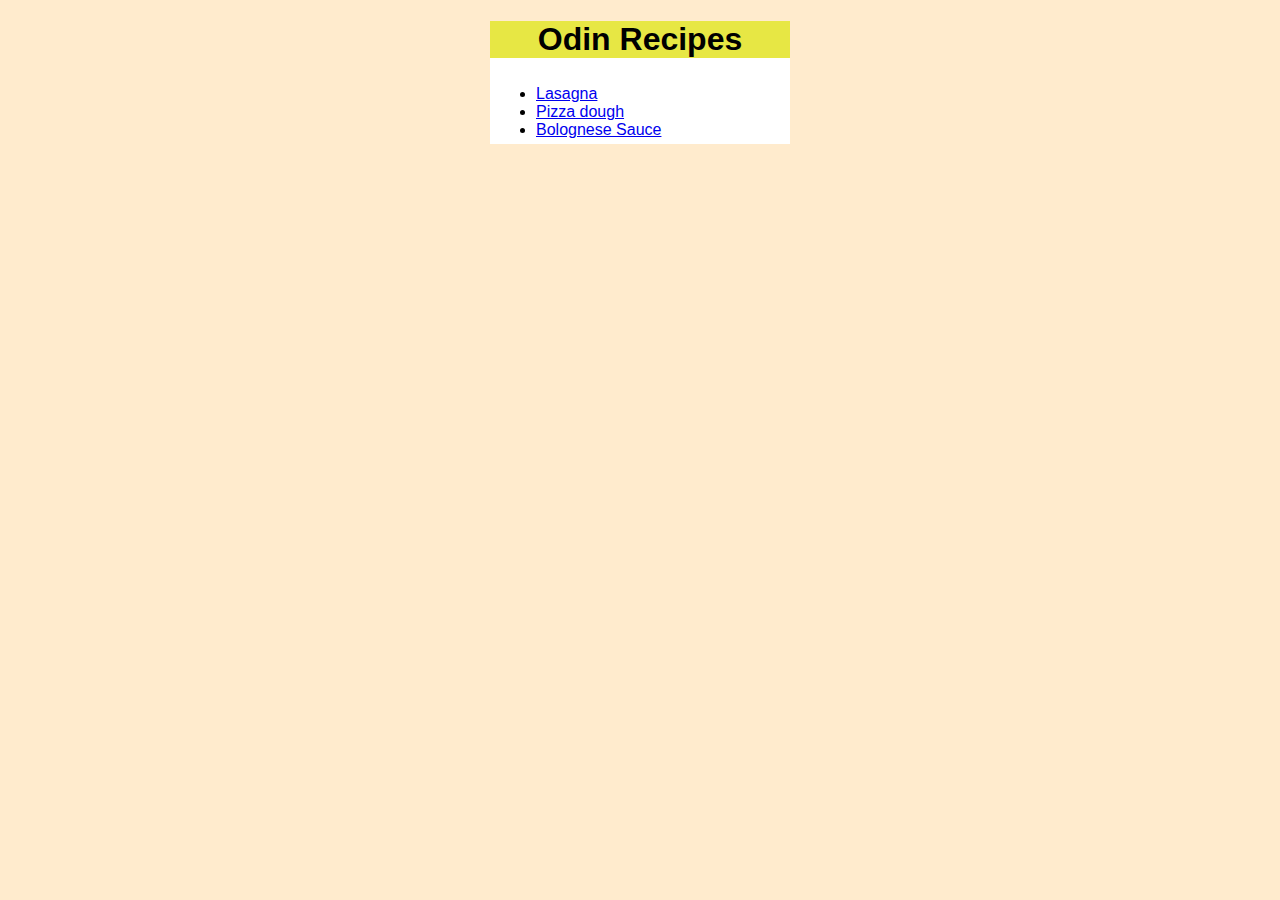
<file: index.html>
<!DOCTYPE html>
<html lang="en">

<head>
    <meta charset="UTF-8">
    <title>Home page</title>
    <link rel="stylesheet" href="styles.css">
</head>

<body>
    <div class="card">
        <h1 class="header">Odin Recipes</h1>
        <ul class="links">
            <li><a href="recipes/lasagna.html">Lasagna</a></li>
            <li><a href="recipes/pizza.html">Pizza dough</a></li>
            <li><a href="recipes/bologneses.html">Bolognese Sauce</a></li>
        </ul>
    </div>
</body>

</html>
</file>
<file: styles.css>
body {
    font-family: Helverica, "New Times Roman", sans-serif;
    /* width: 500px; */
    background-color: blanchedalmond;
}

.card {
    margin: 5px auto;
    width: 300px;
    background-color: white;
}

.header {
    background-color: #e7e744;
    text-align: center;
}

.links {
    padding: 5px 30px;
    margin: 16px 16px;
}
</file>
